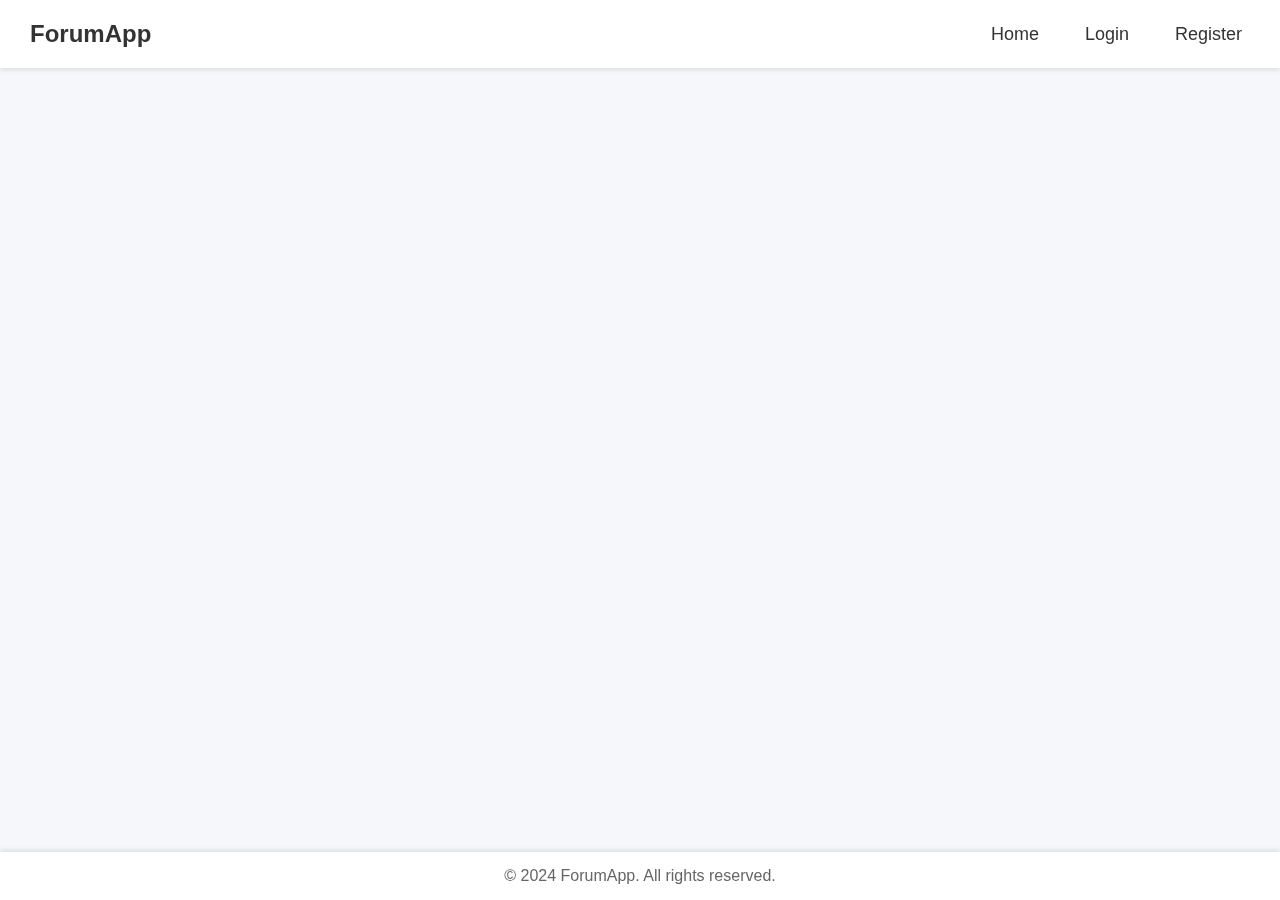
<file: source/index.html>
<!DOCTYPE html>
<html lang="en">
<head>
    <meta charset="UTF-8">
    <meta name="viewport" content="width=device-width, initial-scale=1.0">
    <title>Forum Home</title>
    <link rel="stylesheet" href="styles.css">
    <script src="nav-footer.js"></script>
    <script src="api-communication.js"></script>
</head>
<body>

    <div id="postsContainer" class="posts-container">
        <!-- Posts will be displayed here -->
    </div>

    <div id="loading" class="loading">Loading...</div>
</body>
</html>
</file>
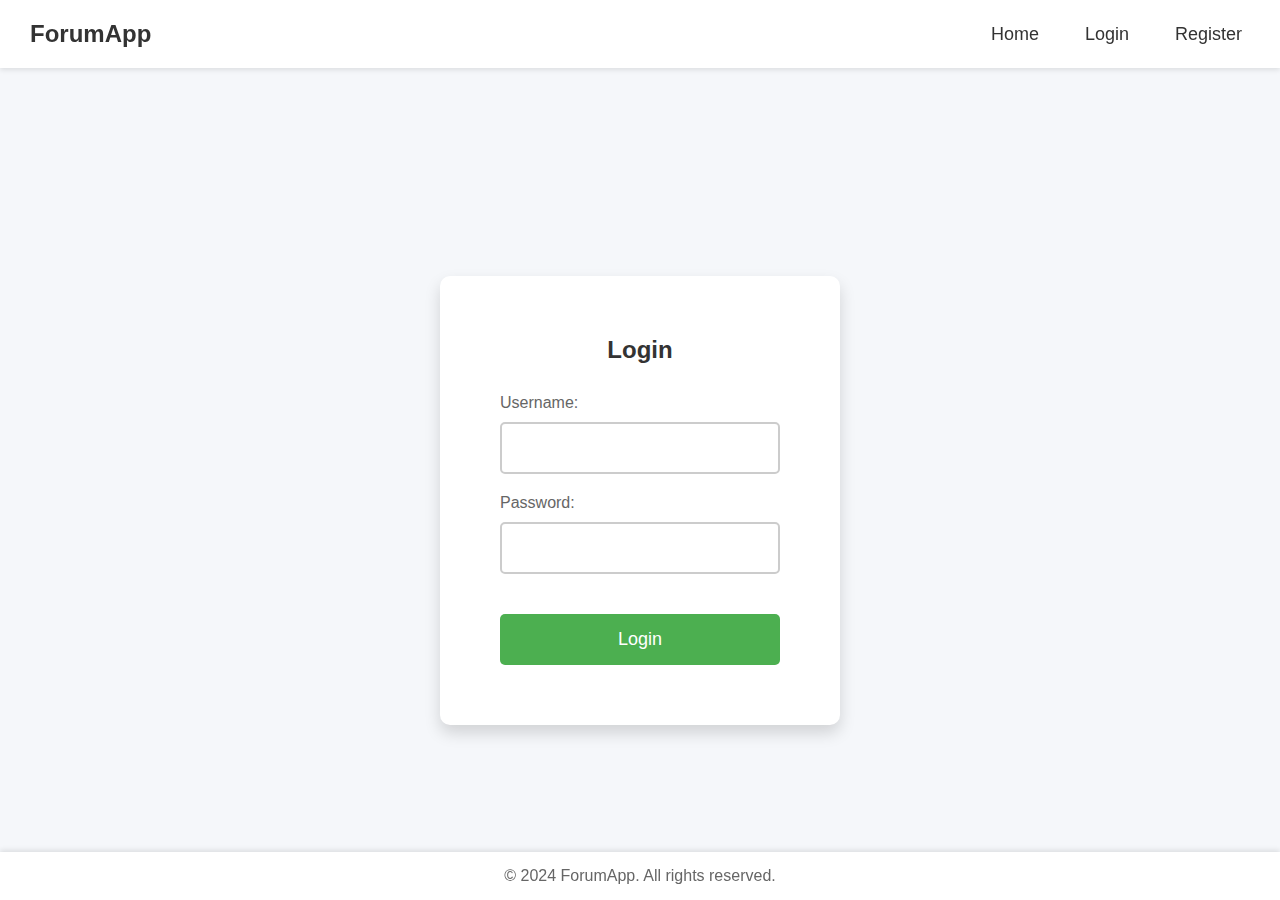
<file: source/login.html>
<!DOCTYPE html>
<html lang="en">
<head>
    <meta charset="UTF-8">
    <meta name="viewport" content="width=device-width, initial-scale=1.0">
    <title>Login</title>
    <link rel="stylesheet" href="styles.css">
    <script src="nav-footer.js"></script>
    <script src="api-communication.js"></script>
</head>
<body>
    <div class="login-container">
        <h2>Login</h2>
        <form id="loginForm">
            <label for="email">Username:</label>
            <input type="text" id="email" name="email" required>
            <label for="password">Password:</label>
            <input type="password" id="password" name="password" required>
            <button type="button" onclick="submitLogin()">Login</button>
        </form>
    </div>
</body>
</html>
</file>
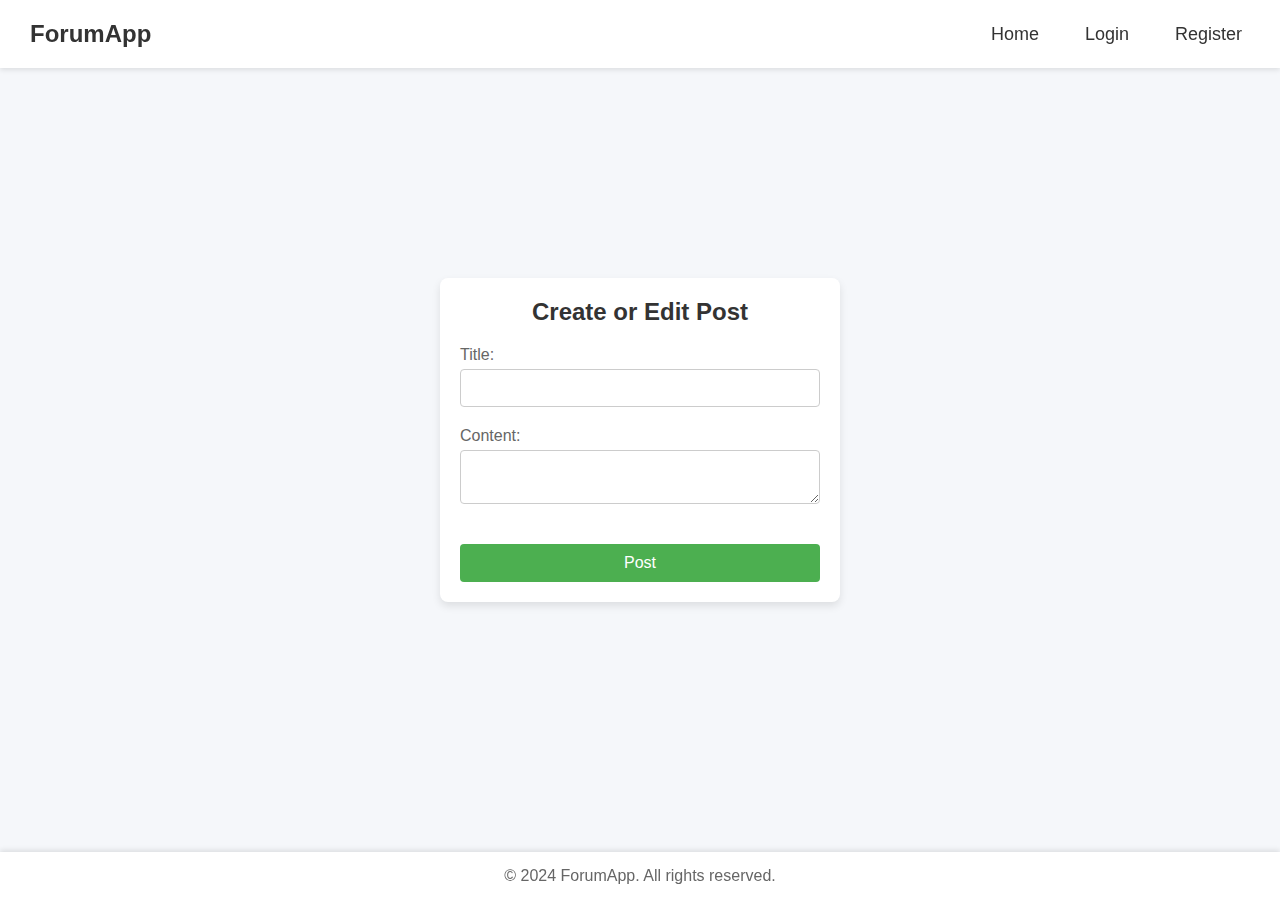
<file: source/newpost.html>
<!DOCTYPE html>
<html lang="en">
<head>
    <meta charset="UTF-8">
    <meta name="viewport" content="width=device-width, initial-scale=1.0">
    <title>Create, Update, and Delete Posts</title>
    <link rel="stylesheet" href="styles.css">
    <script src="api-communication.js"></script>
    <script src="nav-footer.js"></script>
</head>
<body>
    <div class="post-container">
        <h2>Create or Edit Post</h2>
        <form id="postForm">
            <label for="title">Title:</label>
            <input type="text" id="title" name="title" required>
            <label for="content">Content:</label>
            <textarea id="content" name="content" required></textarea>
            <button type="button" id="submitBtn" onclick="submitPost()">Post</button>
        </form>
    </div>
</body>
</html>
</file>
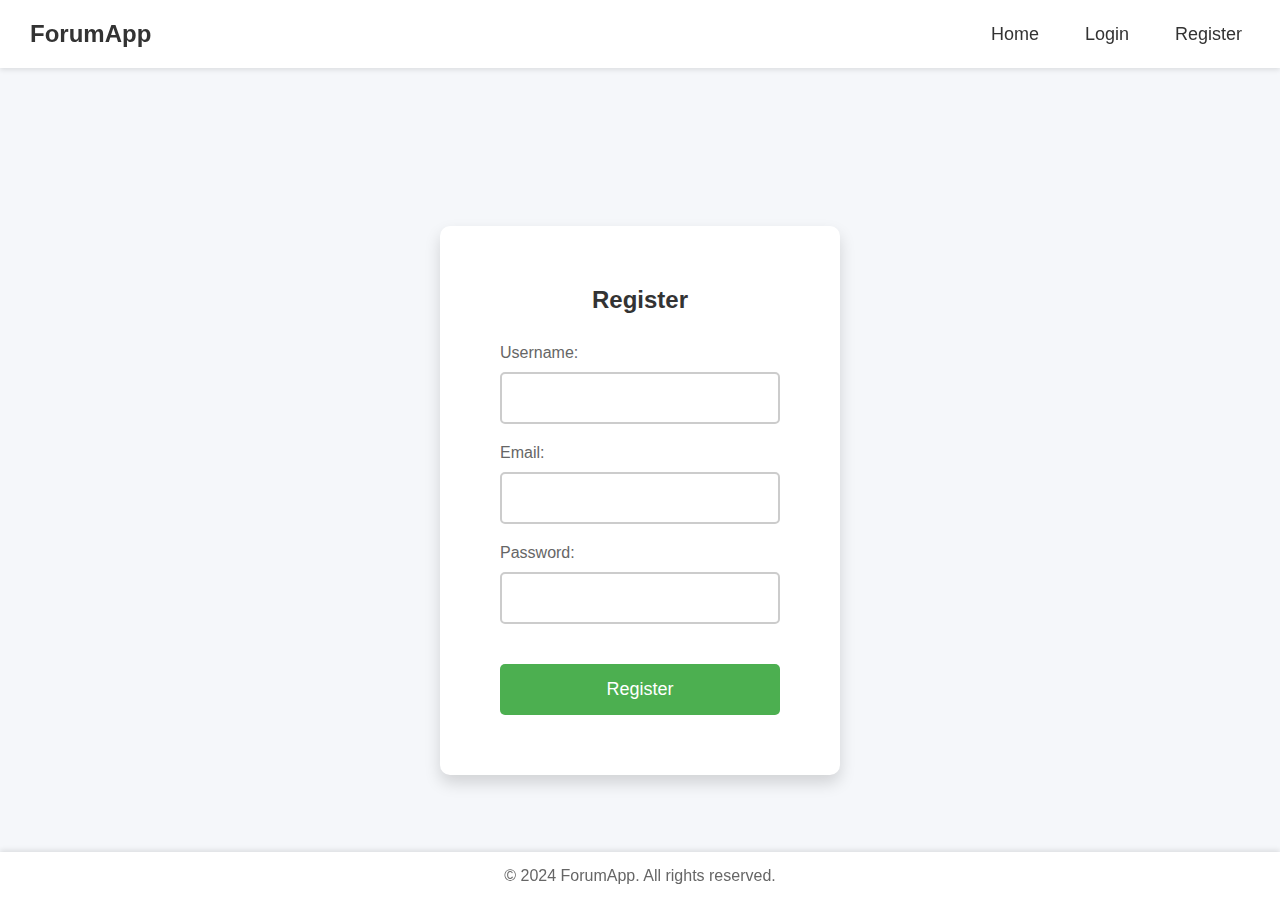
<file: source/register.html>
<!DOCTYPE html>
<html lang="en">
<head>
    <meta charset="UTF-8">
    <meta name="viewport" content="width=device-width, initial-scale=1.0">
    <title>Login</title>
    <link rel="stylesheet" href="styles.css">
    <script src="nav-footer.js"></script>
    <script src="api-communication.js"></script>
</head>
<body>
    <div class="login-container">
        <h2>Register</h2>
        <form id="registerForm">
            <label for="username">Username:</label>
            <input type="text" id="username" name="username" required>
            <label for="email">Email:</label>
            <input type="text" id="email" name="email" required>
            <label for="password">Password:</label>
            <input type="password" id="password" name="password" required>
            <button type="button" onclick="submitRegister()">Register</button>
        </form>
    </div>
</body>
</html>
</file>
<file: source/styles.css>
/* Reset styles to ensure consistency */
* {
    margin: 0;
    padding: 0;
    box-sizing: border-box;
}

body, html {
    width: 100%;
    height: 100%;
    overflow-x: hidden; /* Prevents horizontal scrolling */
}

body {
    font-family: 'Arial', sans-serif;
    background-color: #f5f7fa;
    display: flex;
    flex-direction: column;
    align-items: center;
    justify-content: center;
    padding-bottom: 50px;
    padding-top: 50px; /* Avoids overlap with fixed navbar */
}

/* Navbar styling */
.navbar {
    width: 100%;
    background-color: #ffffff;
    box-shadow: 0 2px 5px rgba(0, 0, 0, 0.1);
    padding: 20px 30px; /* Provides adequate space around content */
    position: fixed;
    top: 0;
    z-index: 1000; /* Keeps navbar on top */
    display: flex;
    justify-content: space-between;
    align-items: center;
}

.nav-brand {
    font-weight: bold;
    font-size: 24px; /* Enhances visibility */
    color: #333;
}

.nav-links a {
    color: #333;
    text-decoration: none;
    margin-left: 30px; /* Ensures space between links */
    font-size: 18px;
    padding: 8px;
}

.nav-links a:hover {
    color: #555;
    border-bottom: 3px solid #0056b3;
}

/* Login container with centered form */
.login-container {
    background-color: #ffffff;
    padding: 60px;
    border-radius: 10px;
    box-shadow: 0 8px 16px rgba(0, 0, 0, 0.15);
    width: 400px;
    margin-top: 100px; /* Clears the fixed navbar */
}

form {
    display: flex;
    flex-direction: column;
}

h2 {
    text-align: center;
    margin-bottom: 30px; /* Provides space below the heading */
    color: #333;
    font-size: 24px; /* Larger font size for headings */
}

label {
    display: block;
    margin-bottom: 10px; /* Space below each label */
    color: #666;
    font-size: 16px; /* Readable text size for labels */
}

input[type="text"], input[type="password"] {
    width: 100%;
    padding: 15px;
    margin-bottom: 20px; /* Space between inputs */
    border: 2px solid #ccc;
    border-radius: 5px;
    font-size: 16px;
}

button {
    background-color: #4CAF50;
    color: white;
    border: none;
    padding: 15px 20px;
    border-radius: 5px;
    cursor: pointer;
    font-size: 18px; /* Larger button text for ease of reading */
    margin-top: 20px; /* Space above the button */
    transition: background-color 0.3s ease;
}

button:hover {
    background-color: #45a049;
}

/* Footer styling */
.footer {
    text-align: center;
    width: 100%;
    padding: 15px 0;
    background-color: #ffffff;
    box-shadow: 0 -2px 5px rgba(0, 0, 0, 0.1);
    position: fixed;
    bottom: 0;
    color: #666;
    font-size: 16px;
}


.post-container {
    background-color: #ffffff;
    padding: 20px;
    border-radius: 8px;
    box-shadow: 0 4px 8px rgba(0, 0, 0, 0.1);
    width: 400px;
    margin-bottom: 20px;
    
    
}

.post-container h2 {
    margin-bottom: 20px;
}

.post-container form {
    display: flex;
    flex-direction: column;
}

.post-container label {
    margin-bottom: 5px;
    color: #666;
    font-weight: 500;
}

.post-container input[type="text"], .post-container textarea {
    padding: 10px;
    margin-bottom: 20px;
    border: 1px solid #ccc;
    border-radius: 4px;
    font-size: 14px;
    width: 100%;
    box-sizing: border-box;
}

.post-container button {
    background-color: #4CAF50;
    color: white;
    border: none;
    padding: 10px;
    border-radius: 4px;
    cursor: pointer;
    font-size: 16px;
}

.post-container button:hover {
    background-color: #45a049;
}

.posts-container {
    width: 100%;
    max-width: 800px;
    height: 90%;
}
.posts-container > :last-child {
    margin-bottom: 85px; 
}
.post {
    background-color: #ffffff;
    padding: 20px;
    border-radius: 8px;
    box-shadow: 0 4px 8px rgba(0, 0, 0, 0.1);
    margin-bottom: 30px;   
}

.post h3 {
    margin: 0 0 10px;
}

.post p {
    margin: 0 0 10px;
    color: #333;
}

.post button {
    background-color: #007BFF;
    color: white;
    border: none;
    padding: 8px;
    border-radius: 4px;
    cursor: pointer;
    font-size: 14px;
    margin-right: 10px;
}

.post button:hover {
    background-color: #0056b3;
}

.loading {
    display: none;
    font-size: 16px;
    margin-top: 20px;
}
</file>
